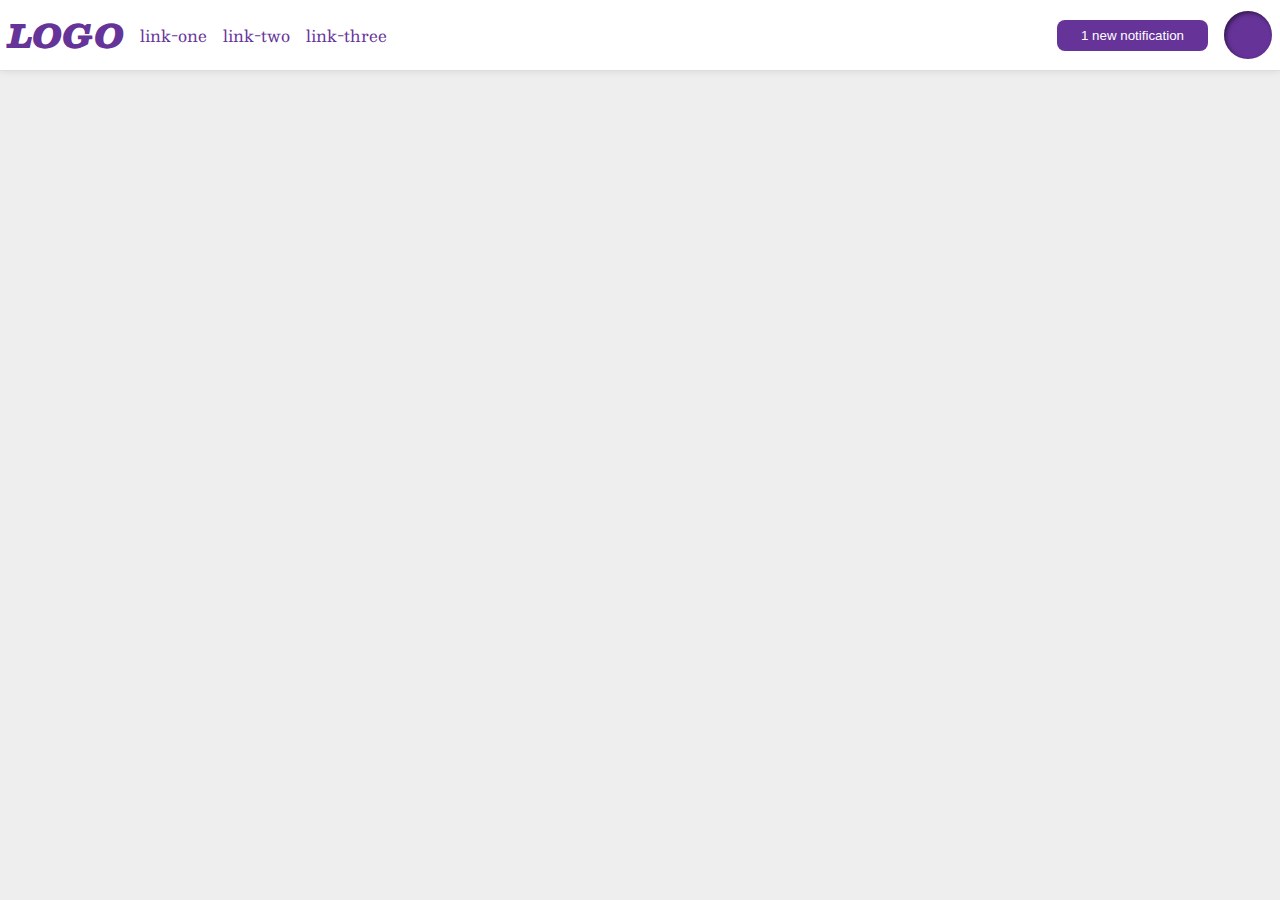
<file: flex/03-flex-header-2/index.html>
<!DOCTYPE html>
<html lang="en">
  <head>
    <meta charset="UTF-8">
    <meta http-equiv="X-UA-Compatible" content="IE=edge">
    <meta name="viewport" content="width=device-width, initial-scale=1.0">
    <title>Flex Header 2</title>
    <link rel="stylesheet" href="style.css">
  </head>
  <body>
    <div class="header">
    <div class="left">
      <div class="logo">
        LOGO
      </div>
      <ul class="links">
        <li><a href="https://google.com">link-one</a></li>
        <li><a href="https://google.com">link-two</a></li>
        <li><a href="https://google.com">link-three</a></li>
      </ul>
      </div>
      <div class="right">
      <button class="notifications">
        1 new notification
      </button>
      <div class="profile-image"></div>
    </div>
  </div>
  </body>
</html>
</file>
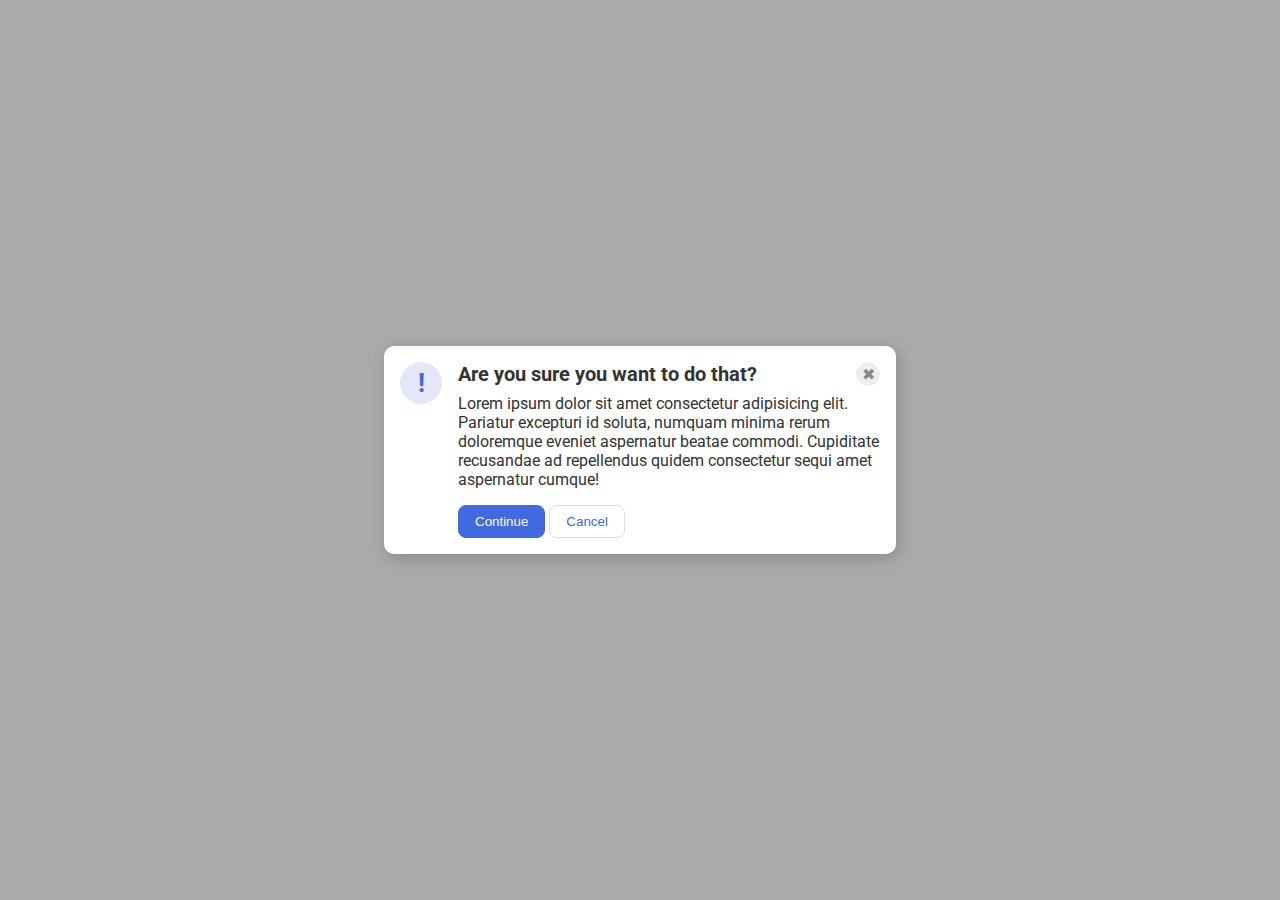
<file: flex/05-flex-modal/index.html>
<!DOCTYPE html>
<html lang="en">
  <head>
    <meta charset="UTF-8">
    <meta http-equiv="X-UA-Compatible" content="IE=edge">
    <meta name="viewport" content="width=device-width, initial-scale=1.0">
    <link rel="stylesheet" href="style.css">
    <title>Modal</title>
  </head>
  <body>
    <div class="modal">
      <div class="icon">!</div>
      <div  class="container">
      <div class="header">Are you sure you want to do that?
      <button class="close-button">✖</button> </div>
      <div class="text">Lorem ipsum dolor sit amet consectetur adipisicing elit. Pariatur excepturi id soluta, numquam minima rerum doloremque eveniet aspernatur beatae commodi. Cupiditate recusandae ad repellendus quidem consectetur sequi amet aspernatur cumque!</div>
      <button class="continue">Continue</button>
      <button class="cancel">Cancel</button>
      </div>
    </div>
  </body>
</html>
</file>
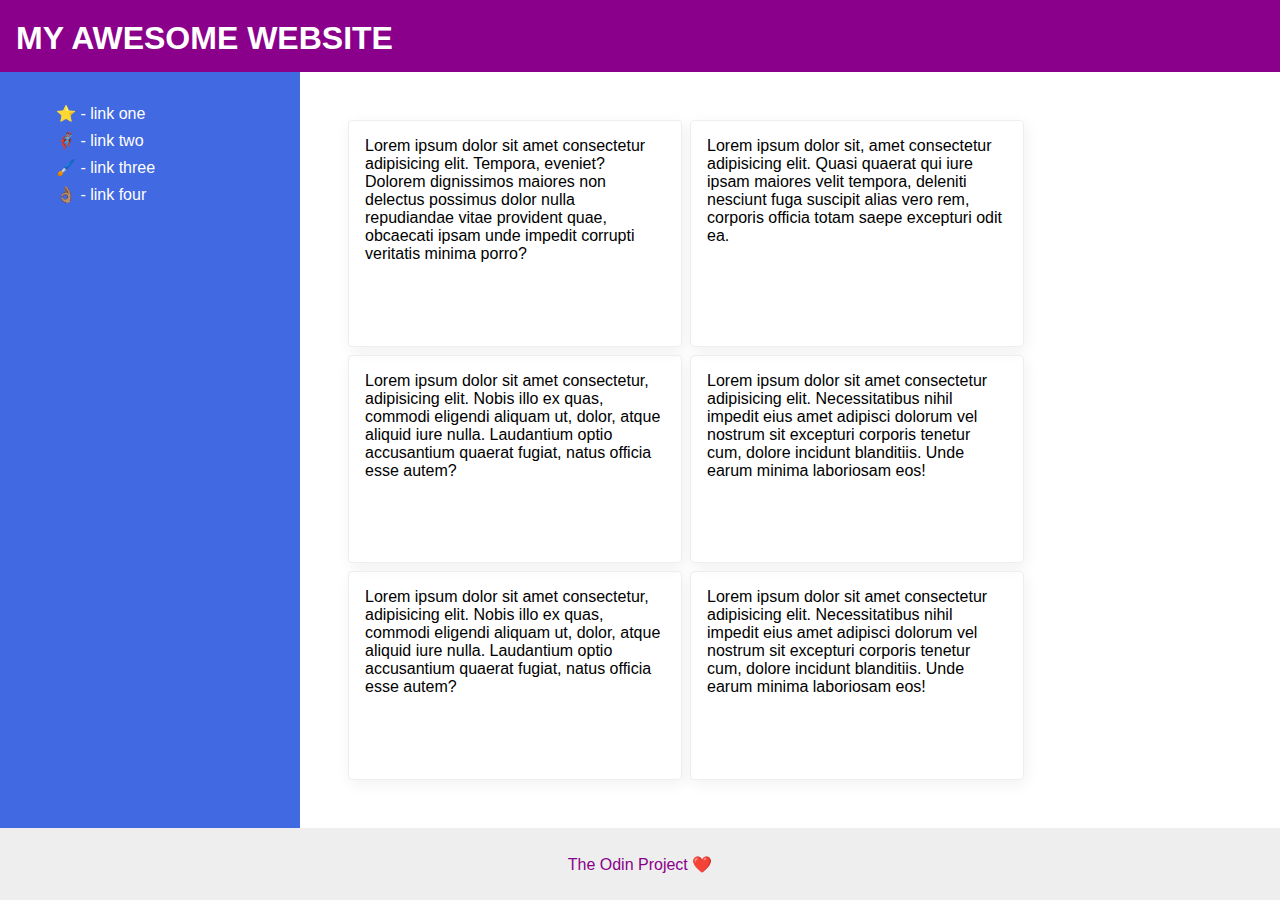
<file: flex/07-flex-layout-2/index.html>
<!DOCTYPE html>
<html lang="en">
  <head>
    <meta charset="UTF-8">
    <meta http-equiv="X-UA-Compatible" content="IE=edge">
    <meta name="viewport" content="width=device-width, initial-scale=1.0">
    <title>The Holy Grail</title>
    <link rel="stylesheet" href="style.css">
  </head>
  <body>
    <div class="header">
      MY AWESOME WEBSITE
    </div>
    <div class="content">
    <div class="sidebar">
      <ul>
        <li><a href="#">⭐ - link one</a></li>
        <li><a href="#">🦸🏽‍♂️ - link two</a></li>
        <li><a href="#">🖌️ - link three</a></li>
        <li><a href="#">👌🏽 - link four</a></li>
      </ul>
    </div>
    <div class="cards">
      
    <div class="card">Lorem ipsum dolor sit amet consectetur adipisicing elit. Tempora, eveniet? Dolorem dignissimos maiores non delectus possimus dolor nulla repudiandae vitae provident quae, obcaecati ipsam unde impedit corrupti veritatis minima porro?</div>
    <div class="card">Lorem ipsum dolor sit, amet consectetur adipisicing elit. Quasi quaerat qui iure ipsam maiores velit tempora, deleniti nesciunt fuga suscipit alias vero rem, corporis officia totam saepe excepturi odit ea.</div>
    <div class="card">Lorem ipsum dolor sit amet consectetur, adipisicing elit. Nobis illo ex quas, commodi eligendi aliquam ut, dolor, atque aliquid iure nulla. Laudantium optio accusantium quaerat fugiat, natus officia esse autem?</div>
  
    <div class="card">Lorem ipsum dolor sit amet consectetur adipisicing elit. Necessitatibus nihil impedit eius amet adipisci dolorum vel nostrum sit excepturi corporis tenetur cum, dolore incidunt blanditiis. Unde earum minima laboriosam eos!</div>
    <div class="card">Lorem ipsum dolor sit amet consectetur, adipisicing elit. Nobis illo ex quas, commodi eligendi aliquam ut, dolor, atque aliquid iure nulla. Laudantium optio accusantium quaerat fugiat, natus officia esse autem?</div>
    <div class="card">Lorem ipsum dolor sit amet consectetur adipisicing elit. Necessitatibus nihil impedit eius amet adipisci dolorum vel nostrum sit excepturi corporis tenetur cum, dolore incidunt blanditiis. Unde earum minima laboriosam eos!</div>
    </div></div>
    </div>
    <div class="footer">
      The Odin Project ❤️
    </div>
  </body>
</html>
</file>
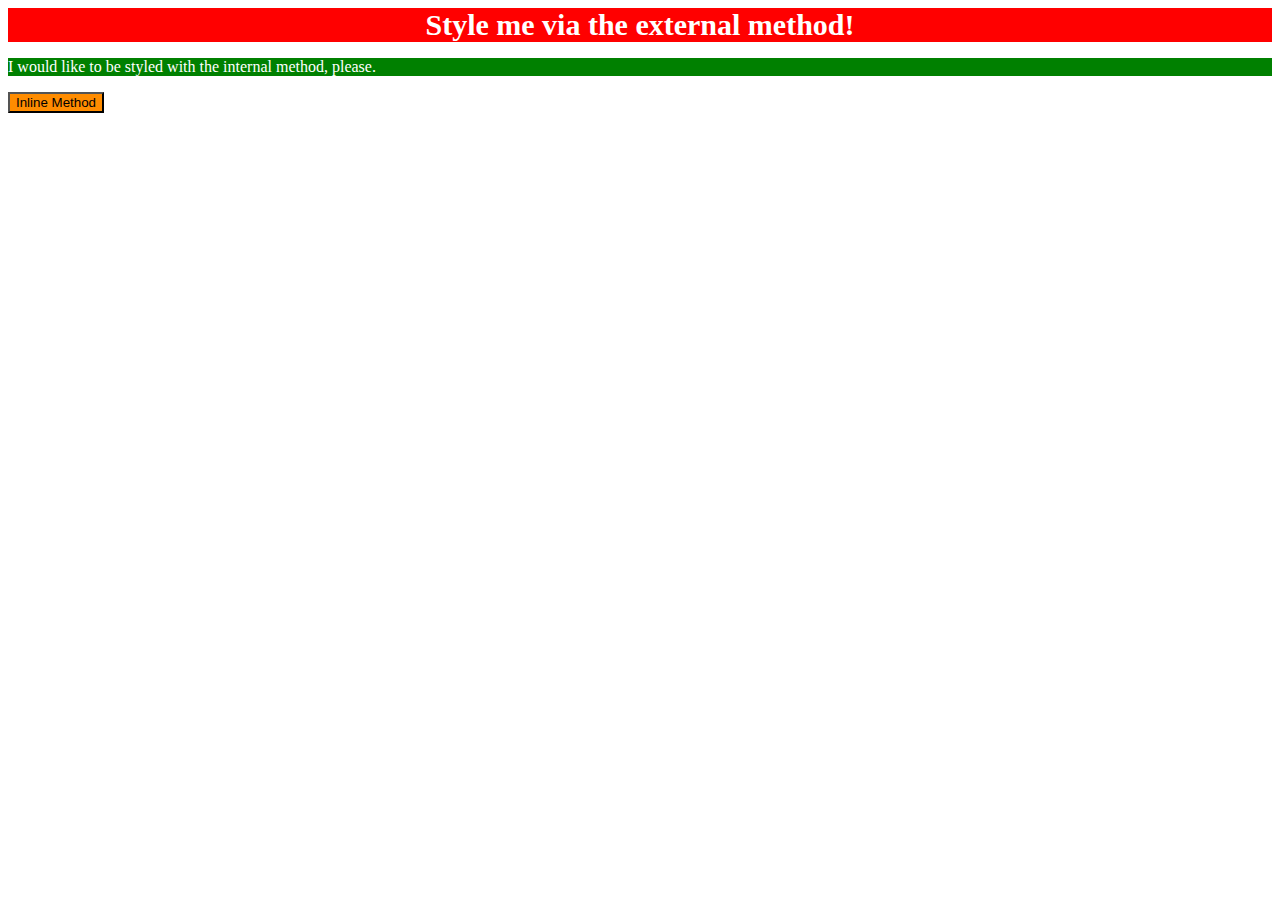
<file: foundations/01-css-methods/index.html>
<!DOCTYPE html>
<html lang="en">
  <head>
    <meta charset="UTF-8">
    <meta http-equiv="X-UA-Compatible" content="IE=edge">
    <meta name="viewport" content="width=device-width, initial-scale=1.0">
    <title>Methods for Adding CSS</title>
    <link rel="stylesheet" href="style.css">
    <style>
      p {
        color:white;
        background-color: green;
      }
    </style>
  </head>
  <body>
    <div>Style me via the external method!</div>
    <p>I would like to be styled with the internal method, please.</p>
    <button  style="background-color: darkorange;">Inline Method</button>
  </body>
</html>
</file>
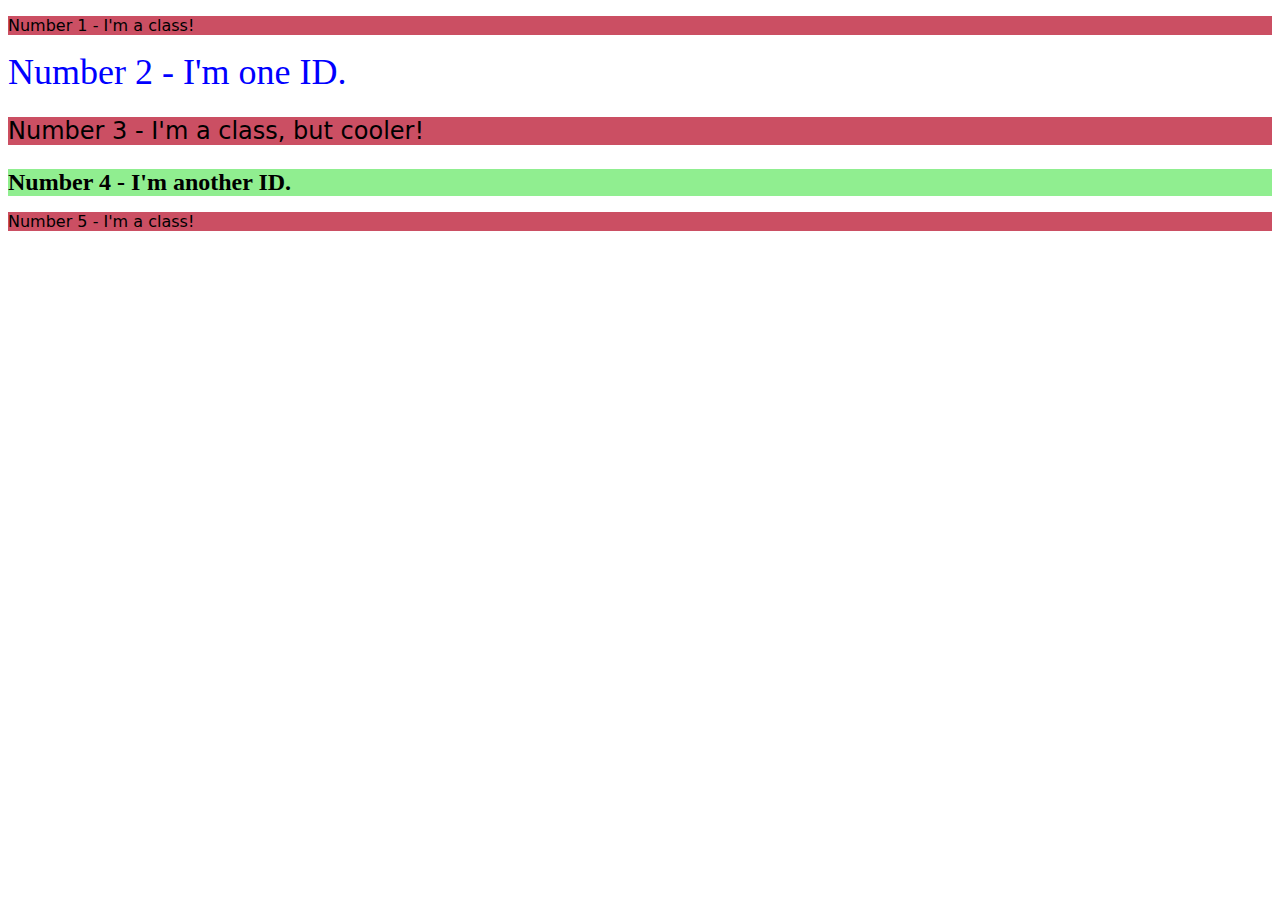
<file: foundations/02-class-id-selectors/index.html>
<!DOCTYPE html>
<html lang="en">
  <head>
    <meta charset="UTF-8">
    <meta http-equiv="X-UA-Compatible" content="IE=edge">
    <meta name="viewport" content="width=device-width, initial-scale=1.0">
    <title>Class and ID Selectors</title>
    <link rel="stylesheet" href="style.css">
  </head>
  <body>
    <p class="odd">Number 1 - I'm a class!</p>
    <div id="two">Number 2 - I'm one ID.</div>
    <p class="odd adjust-font-size">Number 3 - I'm a class, but cooler!</p>
    <div id="four" class="adjust-font-size">Number 4 - I'm another ID.</div>
    <p class="odd">Number 5 - I'm a class!</p>
  </body>
</html>
</file>
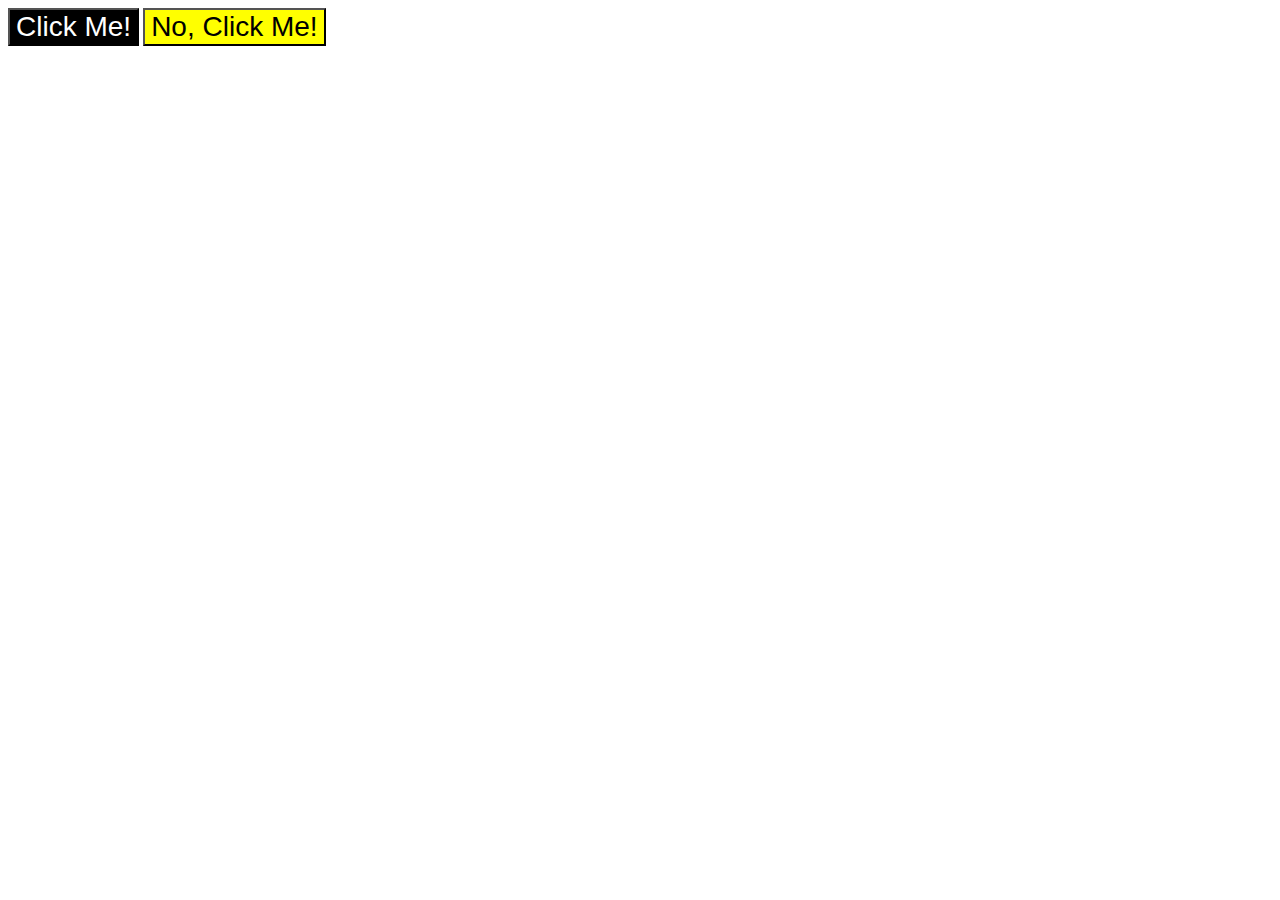
<file: foundations/03-grouping-selectors/index.html>
<!DOCTYPE html>
<html lang="en">
  <head>
    <meta charset="UTF-8">
    <meta http-equiv="X-UA-Compatible" content="IE=edge">
    <meta name="viewport" content="width=device-width, initial-scale=1.0">
    <title>Grouping Selectors</title>
    <link rel="stylesheet" href="style.css">
  </head>
  <body>
    <button class="click font">Click Me!</button>
    <button class="noclick font">No, Click Me!</button>
  </body>
</html>
</file>
<file: flex/03-flex-header-2/style.css>
/* this is some magical font-importing.  
you'll learn about it later. */
@import url('https://fonts.googleapis.com/css2?family=Besley:ital,wght@0,400;1,900&display=swap');

body {
  margin: 0;
  background: #eee;
  font-family: Besley, serif;
}

.header{
  background: white;
  border-bottom: 1px solid #ddd;
  box-shadow: 0 0 8px rgba(0,0,0,.1);
  display:flex;
  padding:8px;
  gap:16px;
  align-items: center;
  justify-content: space-between;
}

.left,
.right {
  
  display:flex;
  gap:16px;
  align-items: center;
  
}




.profile-image {
  background: rebeccapurple;
  box-shadow: inset 2px 2px 4px rgba(0,0,0,.5);
  border-radius: 50%;
  width: 48px;
  height: 48px;
}

.logo {
  color: rebeccapurple;
  font-size: 32px;
  font-weight: 900;
  font-style: italic;
}

button {
  border: none;
  border-radius: 8px;
  background: rebeccapurple;
  color: white;
  padding: 8px 24px;
}

a {
  /* this removes the line under our links */
  text-decoration: none;
  color: rebeccapurple;
}

ul {
  list-style-type: none;
  display:flex;
  gap:16px;
  margin: 0;
  padding: 0;
}
</file>
<file: flex/05-flex-modal/style.css>
@import url('https://fonts.googleapis.com/css2?family=Roboto:wght@400;700&display=swap');

html, body {
  height: 100%;
}

body {
  font-family: Roboto, sans-serif;
  margin: 0;
  background: #aaa;
  color: #333;
  /* I'll give you this one for free lol */
  display: flex;
  align-items: center;
  justify-content: center;
}



.modal {
  background: white;
  width: 480px;
  border-radius: 10px;
  box-shadow: 2px 4px 16px rgba(0,0,0,.2);
  display: flex;
  gap:16px;
  padding:16px;
  
}

.header{
  display: flex;
  justify-content: space-between;
  font-weight: bold;
  font-size: 20px;
  align-items: center;
  margin-bottom: 8px;
  
}

.icon {
  color: royalblue;
  font-size: 26px;
  font-weight: 700;
  background: lavender;
  width: 42px;
  height: 42px;
  border-radius: 50%;
  display: flex;
  align-items: center;
  justify-content: center;
  flex-shrink: 0;
 
  
}

.close-button {
  background: #eee;
  border-radius: 50%;
  color: #888;
  font-weight: 400;
  font-size: 16px;
  height: 24px;
  width: 24px;
  display: flex;
  align-items: center;
  justify-content: center;
  border: 1px solid #eee;
  padding: 0;
}

button {
  cursor: pointer;
  padding: 8px 16px;
  border-radius: 8px;
}

button.continue {
  background: royalblue;
  border: 1px solid royalblue;
  color: white;
}

button.cancel {
  background: white;
  border: 1px solid #ddd;
  color: royalblue;
}

.text{
  margin-bottom: 16px;
}
</file>
<file: flex/07-flex-layout-2/style.css>
body {
  font-family: -apple-system, BlinkMacSystemFont, 'Segoe UI', Roboto, Oxygen, Ubuntu, Cantarell, 'Open Sans', 'Helvetica Neue', sans-serif;
  margin: 0;
  min-height: 100vh;
  display: flex;
  flex-direction: column;
  
}
.cards{
  display: flex;
  flex-wrap: wrap;
  padding: 48px;
  gap:8px;
}

ul{
  display: flex;
  flex-direction: column;
  gap:8px;
}

.content{
  display: flex;
  flex:1;
}

.header {
  box-sizing: border-box;
  height: 72px;
  background: darkmagenta;
  color: white;
  padding: 20px 16px;
  margin: 0;
  font-weight: 900;
  font-size: 32px;
  

}
li{
  list-style-type: none;
}
a{
  text-decoration: none;
  color:white;
}
.footer {
  height: 72px;
  background: #eee;
  color: darkmagenta;
  display: flex;
  justify-content: center;
  align-items: center;
}

.sidebar {
  width: 300px;
  background: royalblue;
  box-sizing: border-box;
  padding: 16px;
  flex-shrink: 0;
}

.card {
  border: 1px solid #eee;
  box-shadow: 2px 4px 16px rgba(0,0,0,.06);
  border-radius: 4px;
  width:300px;
  padding: 16px;
}
</file>
<file: foundations/01-css-methods/style.css>
div {
    color: white;
    background-color: red;
    font-weight: bold;
    font-size: 30px;
    text-align: center;
}
</file>
<file: foundations/02-class-id-selectors/style.css>
.odd{
    background-color:rgb(203, 79, 99);
    font-family: Verdana,"DejaVu Sans",sans-serif;
}

.adjust-font-size{
    font-size: 24px;
}

#two{
    color:blue;
    font-size: 36px;
}

#four{
    /* font-size: 24px; Not needed */
    font-weight: bold;
    background-color: lightgreen;
}
</file>
<file: foundations/03-grouping-selectors/style.css>
.click{
    background-color: black;
    color: white;
}

.noclick{
    background-color: yellow;
}

.click,
.noclick{
    font-size: 28px;
    font-family: Helvetica,"Times New Roman",sans-serif;
}
</file>
